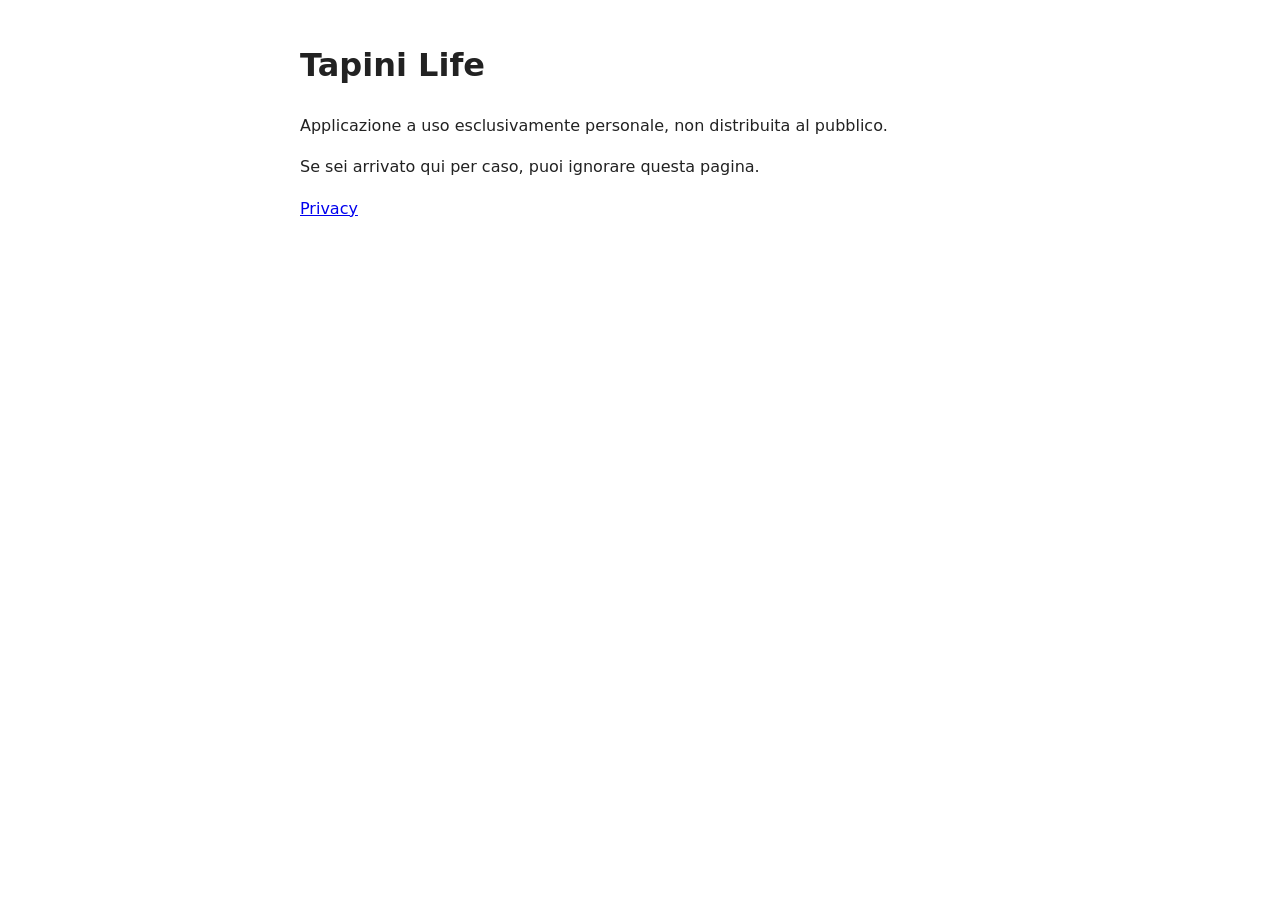
<file: index.html>
<!doctype html>
<html lang="it">
<head>
<meta charset="utf-8">
<meta name="viewport" content="width=device-width, initial-scale=1">
<title>Tapini Life</title>
<style>
  body { font-family: system-ui, Arial, sans-serif; max-width: 680px; margin: 40px auto; padding: 0 16px; line-height: 1.6; color: #222; background: #fff; }
</style>
</head>
<body>
<h1>Tapini Life</h1>
<p>Applicazione a uso esclusivamente personale, non distribuita al pubblico.</p>
<p>Se sei arrivato qui per caso, puoi ignorare questa pagina.</p>
<p><a href="privacy.html">Privacy</a></p>
</body>
</html>
</file>
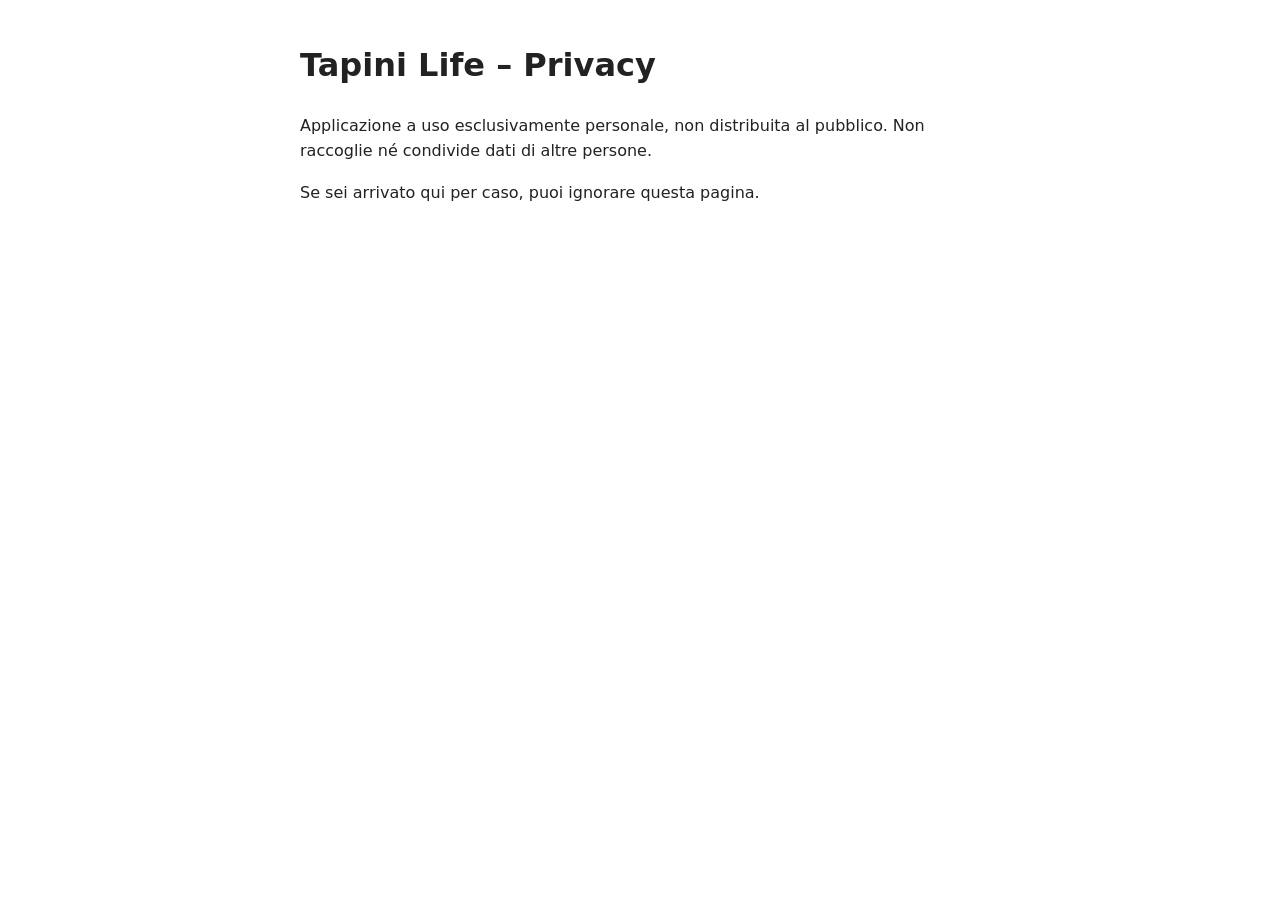
<file: privacy.html>
<!doctype html>
<html lang="it">
<head>
<meta charset="utf-8">
<meta name="viewport" content="width=device-width, initial-scale=1">
<title>Tapini Life – Privacy</title>
<style>
  body { font-family: system-ui, Arial, sans-serif; max-width: 680px; margin: 40px auto; padding: 0 16px; line-height: 1.6; color: #222; background: #fff; }
</style>
</head>
<body>
<h1>Tapini Life – Privacy</h1>
<p>Applicazione a uso esclusivamente personale, non distribuita al pubblico.
Non raccoglie né condivide dati di altre persone.</p>
<p>Se sei arrivato qui per caso, puoi ignorare questa pagina.</p>
</body>
</html>
</file>
